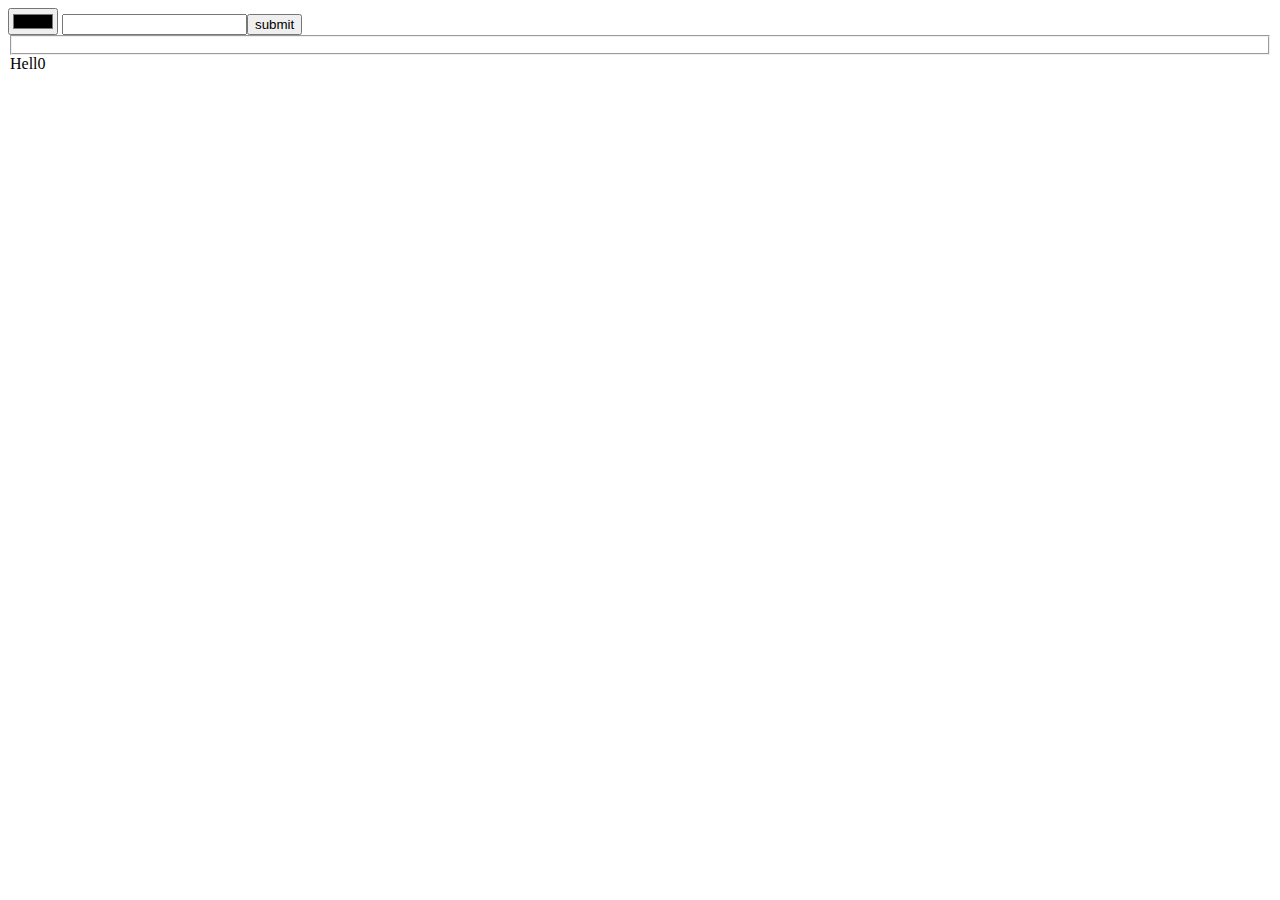
<file: new.html>
<!DOCTYPE html>
<html lang="en">
<head>
    <meta charset="UTF-8">
    <meta http-equiv="X-UA-Compatible" content="IE=edge">
    <meta name="viewport" content="width=device-width, initial-scale=1.0">
    <title>Document</title>
</head>
<body>
    <input type="color" name="" id="">
    <input type="email" name="" id="" ><button> submit
         </button>
         <fieldset></fieldset>
        <legend>Hell0
        </legend>
</body>
</html>
</file>
